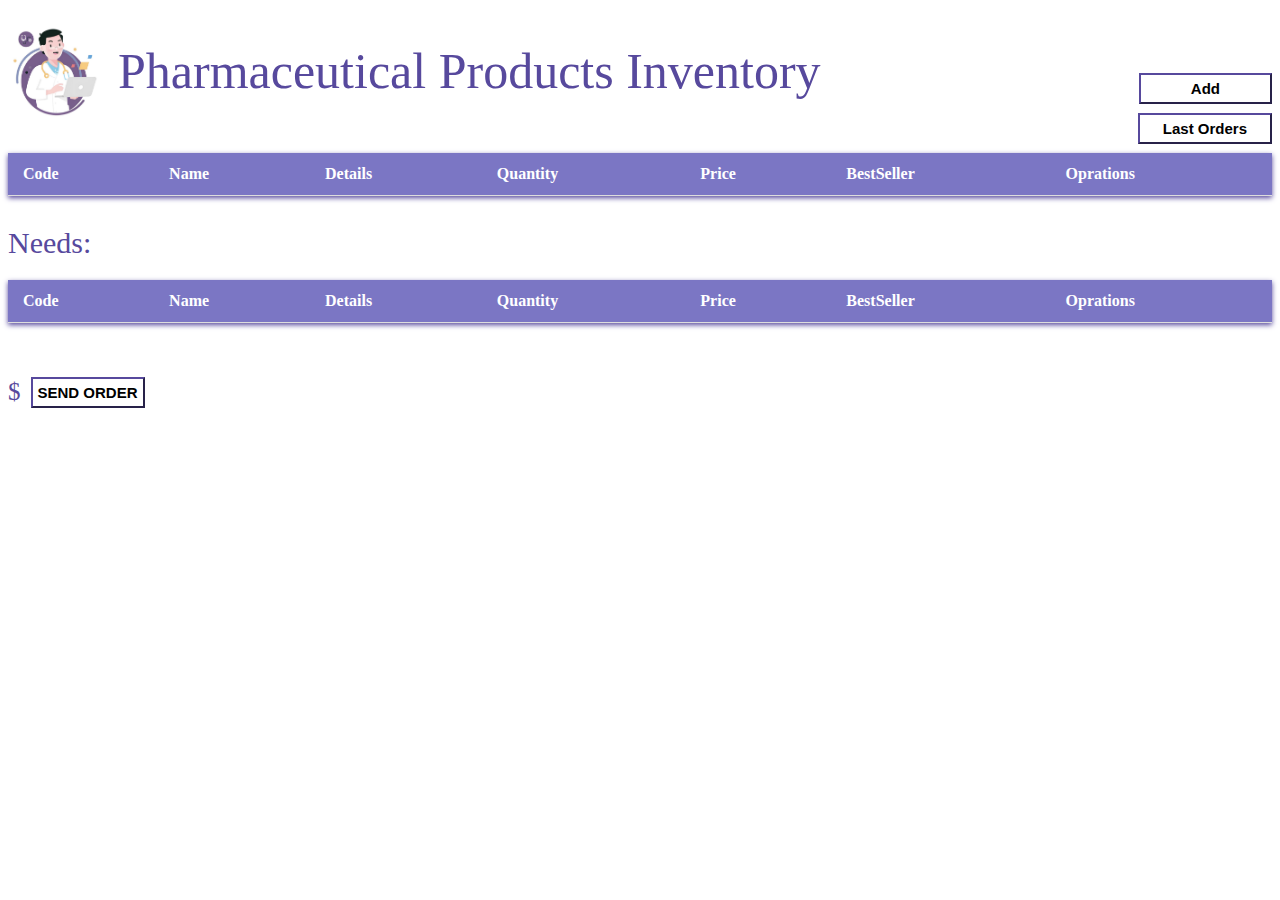
<file: index.html>
<!DOCTYPE html>
<html lang="en">
<head>
    <meta charset="UTF-8">
    <title>Pharmaceutical Products Inventory</title>
    <link rel="stylesheet" href="style.css">
</head>
<body>
    <div class="container">
        <img src="imges/image.png" alt="Stock Image">
        <h1>Pharmaceutical Products Inventory</h1>
    </div>

    <div class="tables">

            <button class="add-btn">Add</button>
            <button class="last-btn">Last Orders</button>

        <table class="All">
            <thead>
                <tr>
                    <th>Code</th>
                    <th>Name</th>
                    <th>Details</th>
                    <th>Quantity</th>
                    <th>Price</th>
                    <th>BestSeller</th>
                    <th>Oprations</th>
                </tr>
            </thead>
            <tbody class="tbody-all">
                
            </tbody>
            
        </table>

        <h1>Needs:</h1>
        <table class="Needs">
            <thead>
                <tr>
                    <th>Code</th>
                    <th>Name</th>
                    <th>Details</th>
                    <th>Quantity</th>
                    <th>Price</th>
                    <th>BestSeller</th>
                    <th>Oprations</th>
                </tr>
            </thead>
            <tbody class="tbody-need">
                
            </tbody>   
        </table>

    </div>

    <div class="send">
        <p>$</p>
        <button class="send-order">SEND ORDER</button>
    </div>
    
    <script src="main-index.js"></script>
</body>

</html>
</file>
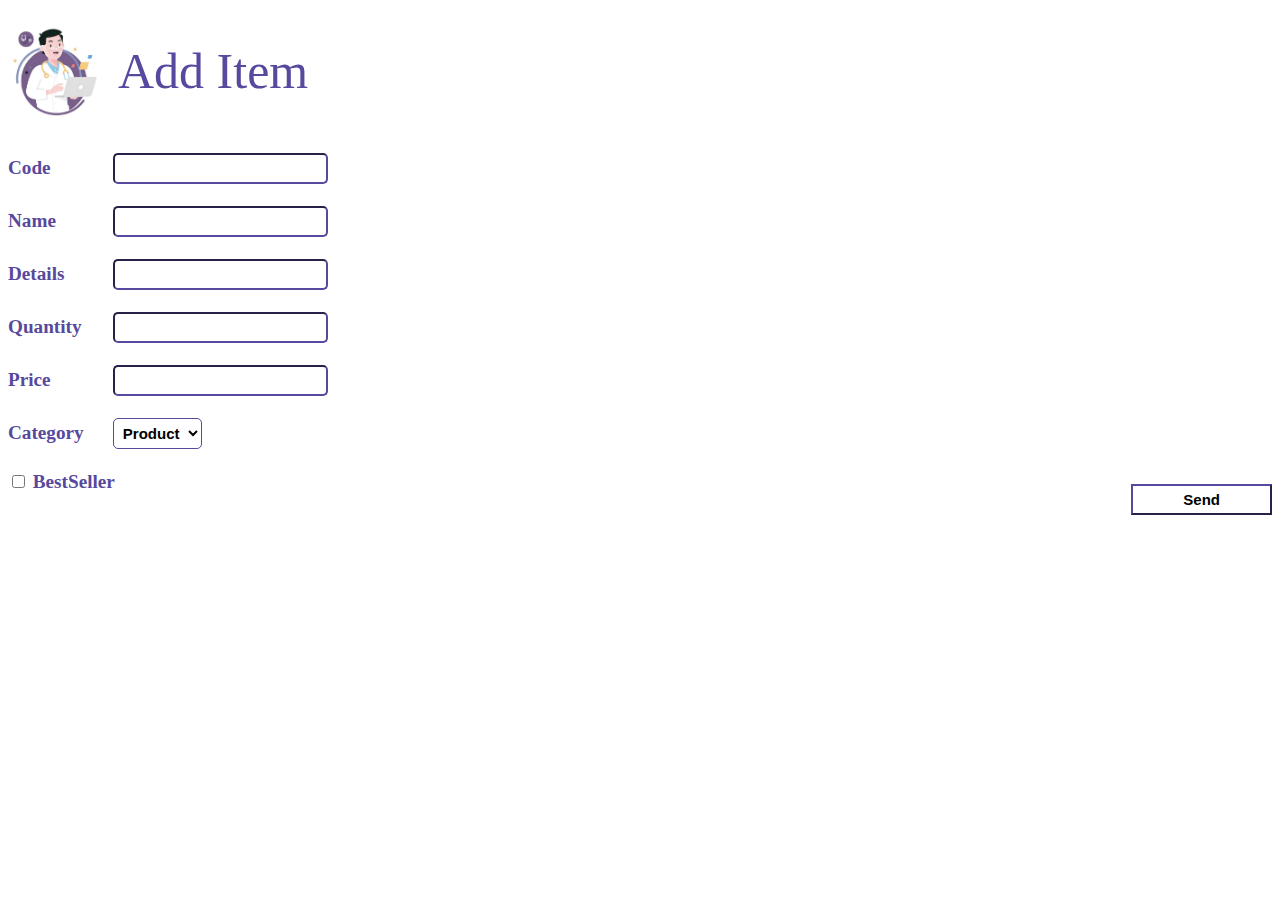
<file: add_item.html>
<!DOCTYPE html>
<html lang="en">
<head>
    <meta charset="UTF-8">
    <title>Add Item</title>
    <link rel="stylesheet" href="style.css">
</head>
<body>

    <div class="container">
        <img src="imges/image.png" alt="Stock Image">
        <h1>Add Item</h1>
    </div>

    <form action="add_item.html" method="get">
        <div>
            <label for="Code">Code</label>
            <input type="text" name="Code" id="Code">
        </div> 
        <br>
        <div>
            <label for="Name">Name</label>
            <input type="text" name="Name" id="Name" autocomplete="on">
        </div> 
        <br>
        <div>
            <label for="Details">Details</label>
            <input type="text"name="Details" id="Details">
        </div>
        <br>
        <div>
            <label for="Quantity">Quantity</label>
            <input type="text" name="Quantity" id="Quantity">
        </div>
        <br>
        <div>
            <label for="Price">Price</label>
            <input type="text"name="Price" id="Price">
        </div>
        <br>
        <div>
            <label for="Category">Category</label>
            <select name="Category" id="Category">
                <option value="tbody-all">Product</option>
                <option value="tbody-need">Need</option>
            </select>
        </div>
        <br>
        <div>
            <input type="checkbox" name="BestSeller" id="BestSeller">
            <label for="BestSeller">BestSeller</label>
        </div>
        <br>
        <button type="submit" class="send-btn">Send</button>
    </form>

    <script src="main-add_item.js"></script>
</body>
</html>
</file>
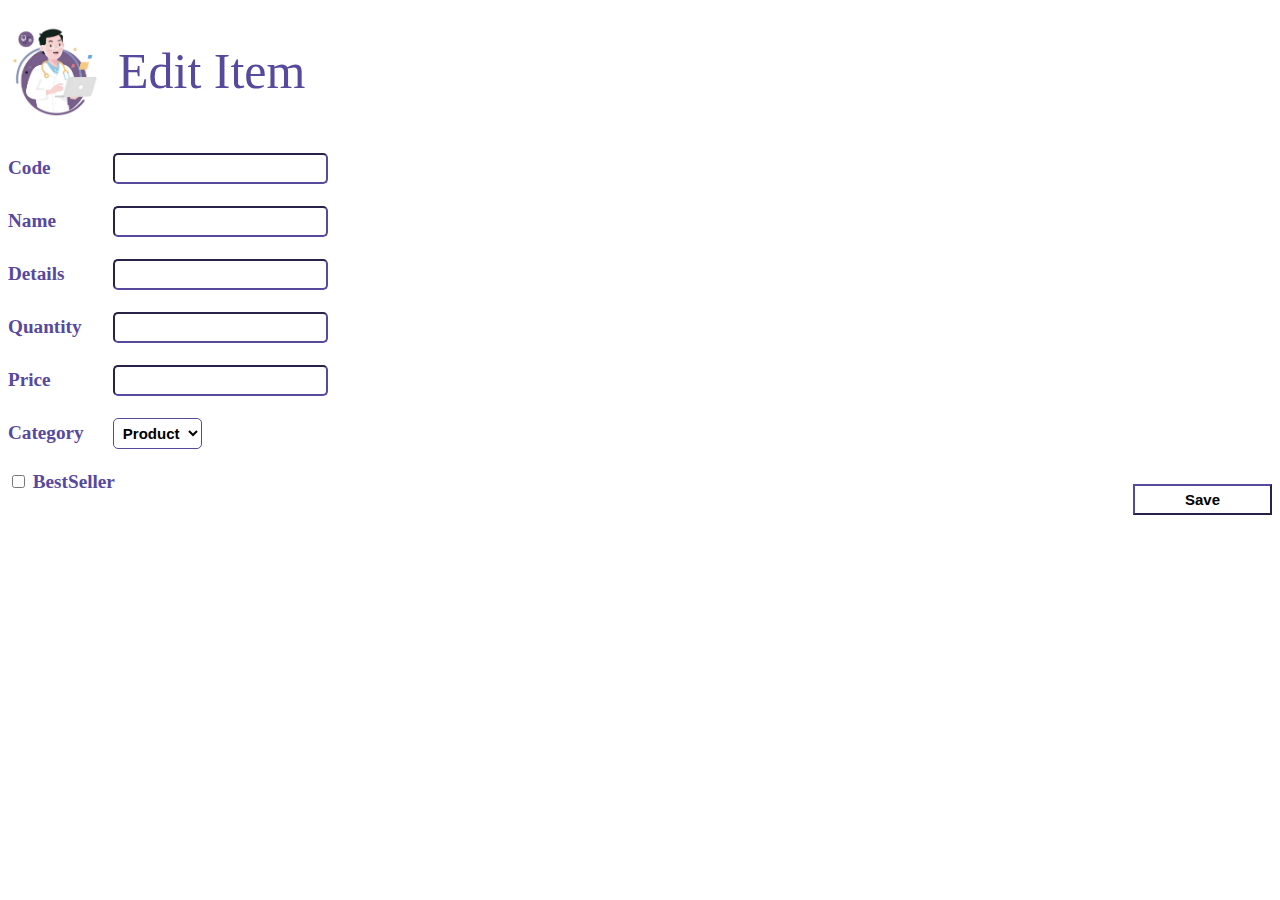
<file: edit_item.html>
<!DOCTYPE html>
<html lang="en">
<head>
    <meta charset="UTF-8">
    <title>Edit Item</title>
    <link rel="stylesheet" href="style.css">
</head>
<body>
    <div class="container">
        <img src="imges/image.png" alt="Stock Image">
        <h1>Edit Item</h1>
    </div>

    <form action="add_item.html" method="get">
        <div>
            <label for="Code">Code</label>
            <input type="text" name="Code" id="Code">
        </div> 
        <br>
        <div>
            <label for="Name">Name</label>
            <input type="text" name="Name" id="Name" autocomplete="on">
        </div> 
        <br>
        <div>
            <label for="Details">Details</label>
            <input type="text"name="Details" id="Details">
        </div>
        <br>
        <div>
            <label for="Quantity">Quantity</label>
            <input type="text" name="Quantity" id="Quantity">
        </div>
        <br>
        <div>
            <label for="Price">Price</label>
            <input type="text"name="Price" id="Price">
        </div>
        <br>
        <div>
            <label for="Category">Category</label>
            <select name="Category" id="Category">
                <option value="tbody-all">Product</option>
                <option value="tbody-need">Need</option>
            </select>
        </div>
        <br>
        <div>
            <input type="checkbox" name="BestSeller" id="BestSeller">
            <label for="BestSeller">BestSeller</label>
        </div>
        <br>
        <button type="button" class="save-btn">Save</button>
    </form>

    <script src="main-edit_item.js"></script>
</body>
</html>
</file>
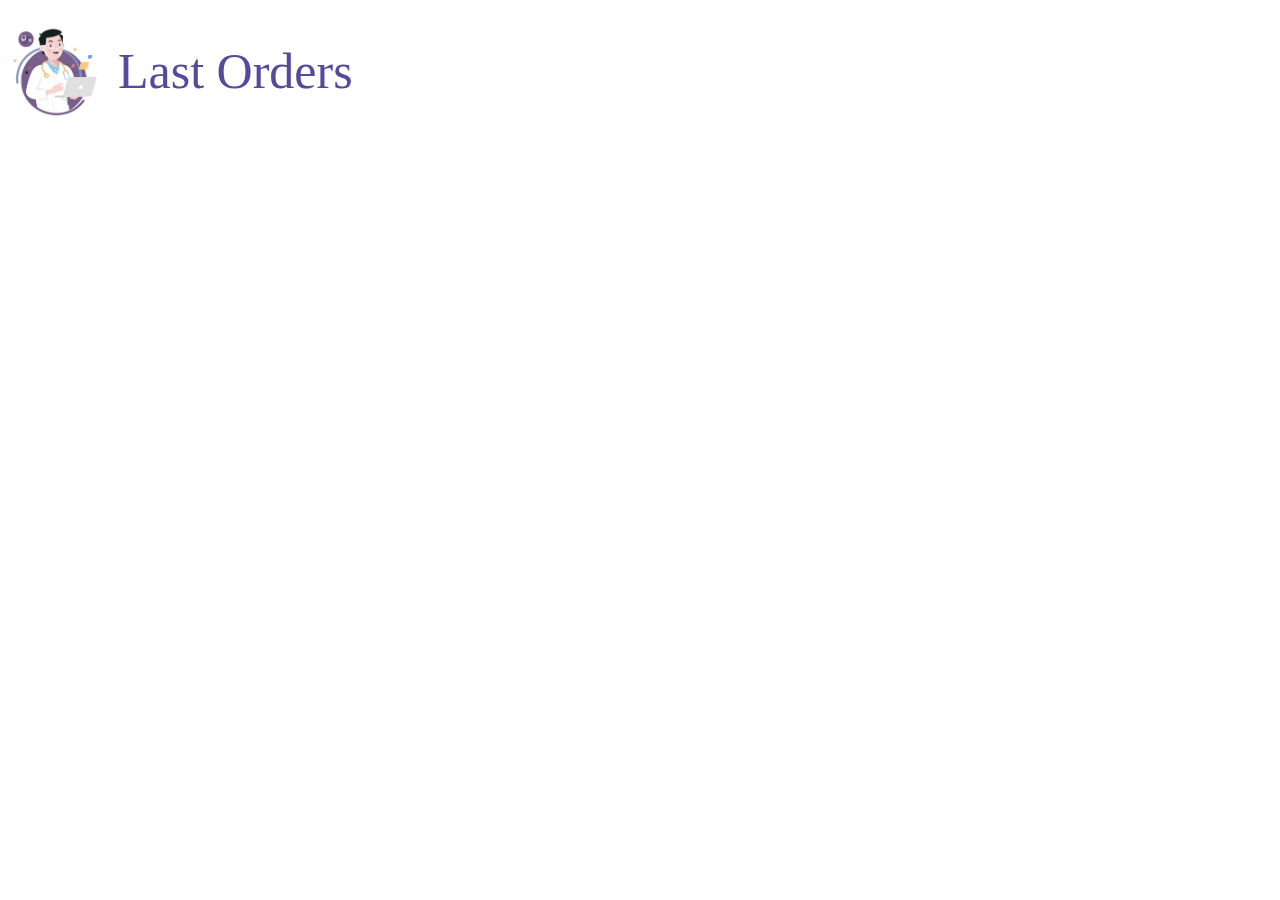
<file: last_orders.html>
<!DOCTYPE html>
<html lang="en">
<head>
    <meta charset="UTF-8">
    <title>Last Orders</title>
    <link rel="stylesheet" href="style.css">
</head>
<body>
    <div class="container">
        <img src="imges/image.png" alt="Stock Image">
        <h1>Last Orders</h1>
    </div>

    <div class="tables">

    </div>
    
    <script src="last.js"></script>
</body>

</html>
</file>
<file: style.css>
.container {
    display:inline-flex;
    align-items: center; 
    gap: 10px;
    margin-bottom: 20px;
}

.container img{
    width: 100px;
    height: auto;
}
h1{
    color: rgb(87, 73, 157);
    font-size: 30px;
    font-family: fantasy ;
    font-weight: lighter;
}
.container h1 {
    color: rgb(87, 73, 157);
    font-size: 50px;
    font-family: fantasy ;
    font-weight: lighter;
}

.tables{
    position: relative;
}

table {
    width: 100%;
    border-collapse: collapse;
    margin-bottom: 30px;
    box-shadow: 0 2px 5px rgb(87, 73, 157);
    background-color: white;
}

th, td {
    padding: 12px 15px;
    text-align: left;
    border-bottom: 1px solid #ddd;
}

th {
    background-color: #7b76c4;
    color: white;
    font-weight: bold;
}

tr:hover {
    background-color: #f1f1f1;
}

.send{
    display:inline-flex;
    align-items: center; 
    gap: 10px;
    margin-bottom: 20px;
}

p{
    color: rgb(87, 73, 157);
    font-size: 25px;
    font-family: fantasy ;
    font-weight: lighter;
}
button,input,select{
    font-weight: bold;
    background-color: #ffffff;
    color: #000000;
    display: inline;
    font-size: 15px;      
    padding: 5px 5px;
    border-color: rgb(87, 73, 157);
}
input,select{
    border-radius: 5px;
}

.add-btn{
    position:absolute;
    top: -80px;
    right: 0px;
    padding: 5px 50px;
}
.last-btn{
    position:absolute;
    top: -40px;
    right: 0px;
    padding: 5px 23px;
}
.send-btn , .save-btn{
    position:absolute;
    bottom: 0px;
    right: 0px;
    padding: 5px 50px;
}
button:hover {
    background-color: rgba(87, 73, 157, 0.199);
}

form, .form{
    position: relative;
    color: rgb(87, 73, 157);
    font-size:larger;
    font-family:Cambria, Cochin, Georgia, Times, 'Times New Roman', serif;
    font-weight: bold;
}

label{
    display: inline-block;
    width:100px;
}
</file>
